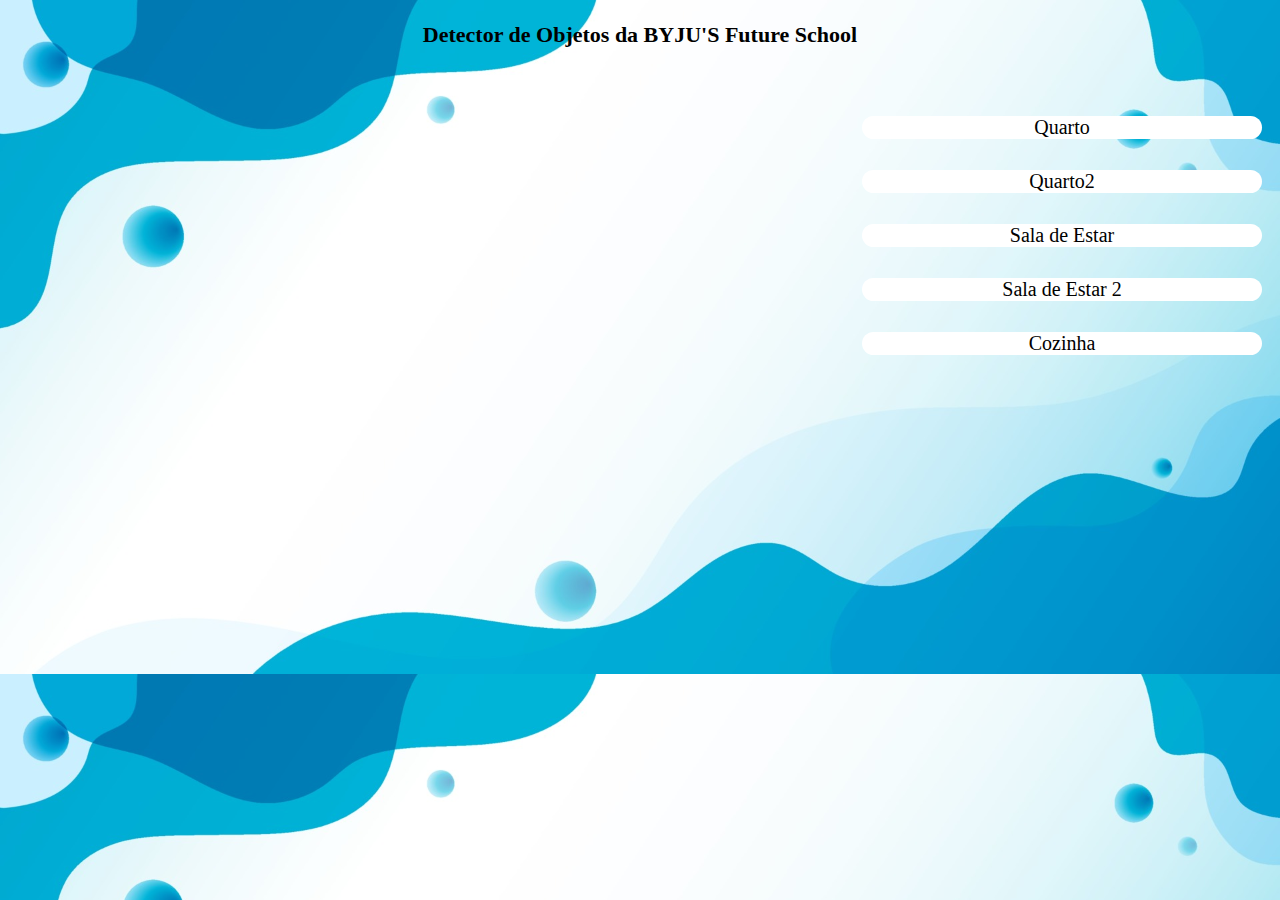
<file: index.html>
<!DOCTYPE html>
<html lang="en">
<head>
    <meta charset="UTF-8">
    <meta name="viewport" content="width=device-width, initial-scale=1.0">
    <link rel="stylesheet" href="style.css">
    <script src="https://maxcdn.bootstrapcdn.com/bootstrap/3.4.0/js/bootstrap.min.js"></script>
    <link href="https://cdn.jsdelivr.net/npm/bootstrap@5.0.2/dist/css/bootstrap.min.css" rel="stylesheet" integrity="sha384-EVSTQN3/azprG1Anm3QDgpJLIm9Nao0Yz1ztcQTwFspd3yD65VohhpuuCOmLASjC" crossorigin="anonymous">
    <link href="https://cdn.jsdelivr.net/npm/bootstrap@5.0.2/dist/css/bootstrap.min.css" rel="stylesheet" integrity="sha384-EVSTQN3/azprG1Anm3QDgpJLIm9Nao0Yz1ztcQTwFspd3yD65VohhpuuCOmLASjC" crossorigin="anonymous">
    <title>Document</title>
    <style>
        body
        {
        background-size: cover;
        }
        a
        {
        font-size: 20px !important;
        width: 400px;
        border-radius: 30px !important;
        background-color: white;
        color: black;
        }
        </style>
    
</head>
<body background="abstract-blue-background-with-beautiful-fluid-shapes-free-vector.jpg">
    <script src="main.js"></script>
    <h3 class="btn btn-success heading" id="heading">Detector de Objetos da BYJU'S Future School</h3>
    <br><br>
    <a href="BedRoom.html" >Quarto</a>
    <br> <br><br>
    <a href="BeddRoom.html" >Quarto2</a>
    <br> <br><br>
  <a href="TalkRoom.html" >Sala de Estar</a>
  <br> <br><br>
  <a href="talkkroom.html" >Sala de Estar 2</a>
  <br> <br><br>
  <a href="Kitchen.html" >Cozinha</a>
  <br>
  <br>
  <br>
  <br>
  <br>
  <br>
  <br>
  <br>
  <br>
  <br>
  <br>
</body>
</html>
</file>
<file: style.css>
body{
    text-align: center;
}
a{
    text-decoration: none !important;
    float:right;
    font-size: 20px !important;
    margin: 10px;
    background: burlywood;
    cursor: pointer;
    color: purple;
    height: 5.5% !important;
}

#Back{
    float: center;
    border-radius: 12px;
    height: 1px;
    width: 12px;
    font-size: 22px;

}
#heading{
    border-radius: 9px;
    font-size: 22px;
    width: 100%;
    height: 5.9%;
}
</file>
